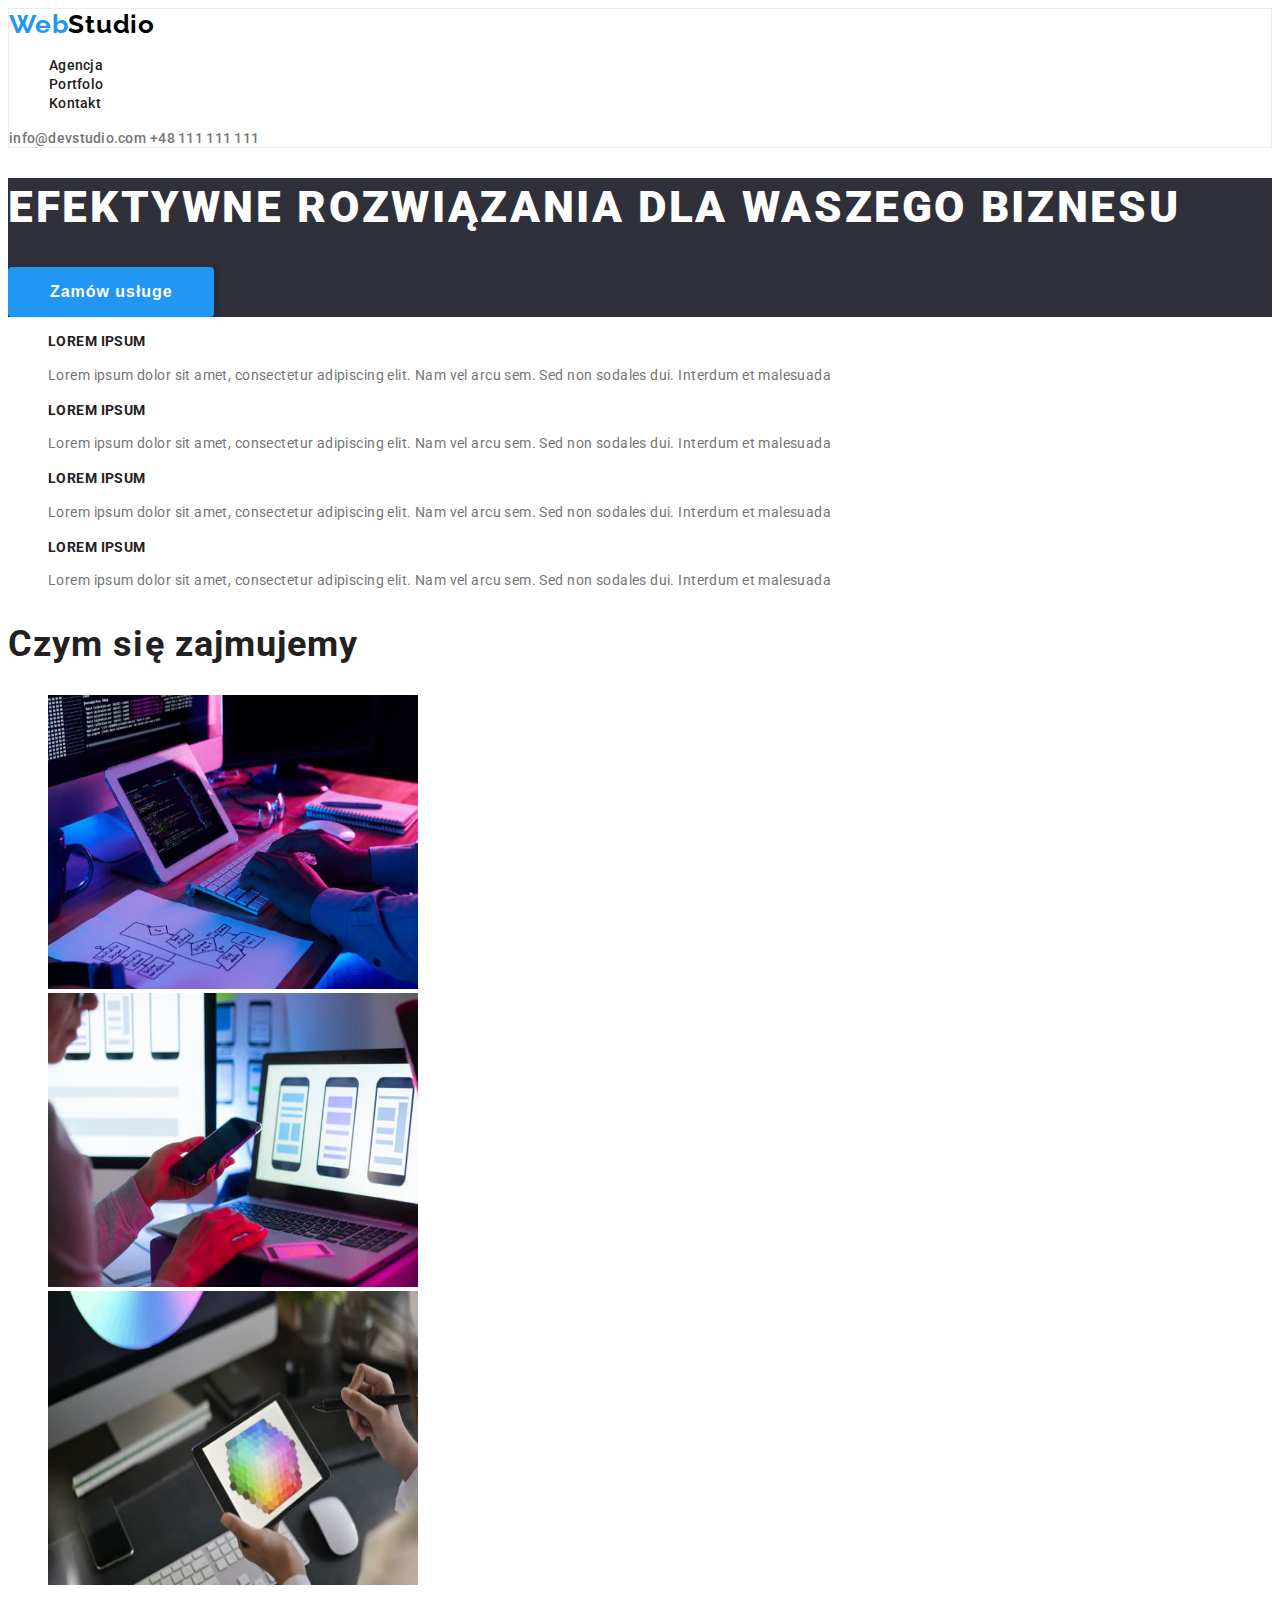
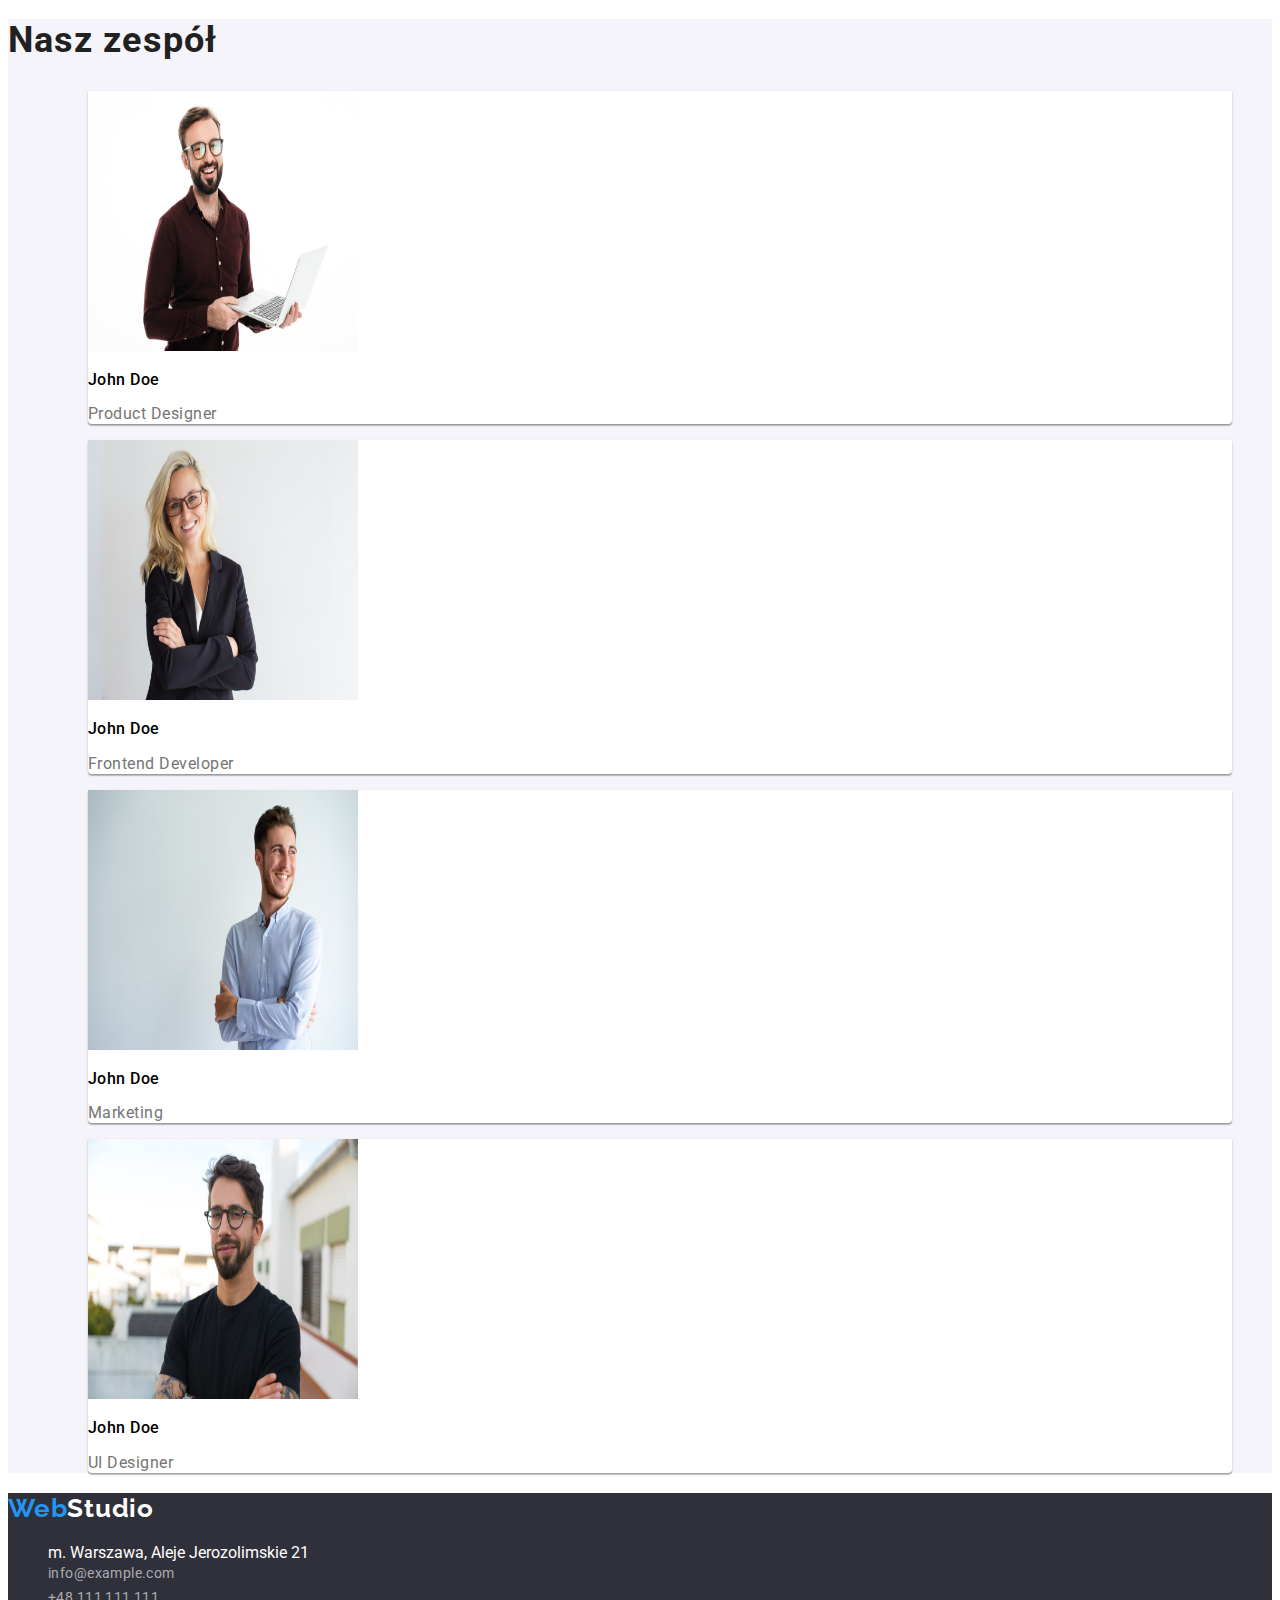
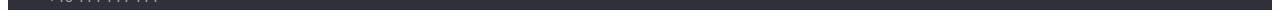
<file: index.html>
<!DOCTYPE html>
<html lang="pl">
  <head>
    <meta charset="UTF-8" />
    <meta http-equiv="X-UA-Compatible" content="IE=edge" />
    <meta name="viewport" content="width=device-width, initial-scale=1.0" />
    <link rel="stylesheet" href="css/style.css" />
    <link rel="preconnect" href="https://fonts.googleapis.com" />
    <link rel="preconnect" href="https://fonts.gstatic.com" crossorigin />
    <link
      href="https://fonts.googleapis.com/css2?family=Raleway:wght@700&family=Roboto:wght@400;500;700;900&display=swap"
      rel="stylesheet"
    />
    <title>Agencja</title>
  </head>
  <body>
    <header class="menu">
      <a
        href="https://michalcichon1.github.io/goit-markup-hw-02/"
        class="interactive logo"
        ><span class="logo-one">Web</span>Studio</a
      >
      <nav>
        <ul class="list">
          <li>
            <a href="index.html" class="interactive navigation">Agencja</a>
          </li>
          <li>
            <a href="portfolio.html" class="interactive navigation">Portfolo</a>
          </li>
          <li>
            <a href="#footer" class="interactive navigation">Kontakt</a>
          </li>
        </ul>
      </nav>
      <div>
        <a href="mailto:info@devstudio.com" class="interactive contact-header"
          >info@devstudio.com</a
        >
        <a href="tel:+48111111111" class="interactive contact-header"
          >+48 111 111 111</a
        >
      </div>
    </header>
    <main>
      <section>
        <div class="background-two">
          <h1 class="main-headline">
            EFEKTYWNE ROZWIĄZANIA DLA WASZEGO BIZNESU
          </h1>
          <button
            type="button"
            class="button background-color-button-main-page"
          >
            Zamów usługe
          </button>
        </div>
        <ul class="list">
          <li>
            <h3 class="headline-article">LOREM IPSUM</h3>
            <p class="article">
              Lorem ipsum dolor sit amet, consectetur adipiscing elit. Nam vel
              arcu sem. Sed non sodales dui. Interdum et malesuada
            </p>
          </li>
          <li>
            <h3 class="headline-article">LOREM IPSUM</h3>
            <p class="article">
              Lorem ipsum dolor sit amet, consectetur adipiscing elit. Nam vel
              arcu sem. Sed non sodales dui. Interdum et malesuada
            </p>
          </li>
          <li>
            <h3 class="headline-article">LOREM IPSUM</h3>
            <p class="article">
              Lorem ipsum dolor sit amet, consectetur adipiscing elit. Nam vel
              arcu sem. Sed non sodales dui. Interdum et malesuada
            </p>
          </li>
          <li>
            <h3 class="headline-article">LOREM IPSUM</h3>
            <p class="article">
              Lorem ipsum dolor sit amet, consectetur adipiscing elit. Nam vel
              arcu sem. Sed non sodales dui. Interdum et malesuada
            </p>
          </li>
        </ul>
      </section>
      <section>
        <h2 class="secondary-headline">Czym się zajmujemy</h2>
        <ul class="list">
          <li>
            <img
              src="./images/img1.jpg"
              alt="close up image programer working his desk office"
              width="370"
              height="294"
            />
          </li>
          <li>
            <img
              src="./images/img2.jpg"
              alt="web ui designers are developing application smartphones team creators is working interface mobile phones"
              width="370"
              height="294"
            />
          </li>

          <li>
            <img
              src="./images/img3.jpg"
              alt="creative artist web design with working colour selection graphic tablet"
              width="370"
              height="294"
            />
          </li>
        </ul>
      </section>
      <section class="background-team">
        <h2 class="secondary-headline">Nasz zespół</h2>
        <ul class="list">
          <li>
            <figure class="pictures-team">
              <img
                src="./images/img4.jpg"
                alt="John Doe Product Designer"
                width="270"
                height="260"
              />
              <figcaption class="description-team description">
                <p class="team-names">John Doe</p>
                Product Designer
              </figcaption>
            </figure>
            <figure class="pictures-team">
              <img
                src="./images/img5.jpg"
                alt="John Doe Frontend Developer"
                width="270"
                height="260"
              />
              <figcaption class="description-team description">
                <p class="team-names">John Doe</p>
                Frontend Developer
              </figcaption>
            </figure>
            <figure class="pictures-team">
              <img
                src="./images/img6.jpg"
                alt="John Doe Marketing"
                width="270"
                height="260"
              />
              <figcaption class="description-team description">
                <p class="team-names">John Doe</p>
                Marketing
              </figcaption>
            </figure>
            <figure class="pictures-team">
              <img
                src="./images/img7.jpg"
                alt="John Doe UI Designer"
                width="270"
                height="260"
              />
              <figcaption class="description-team description">
                <p class="team-names">John Doe</p>
                UI Designer
              </figcaption>
            </figure>
          </li>
        </ul>
      </section>
    </main>
    <footer id="footer" class="background-two">
      <h2>
        <a
          href="https://michalcichon1.github.io/goit-markup-hw-02/"
          class="interactive logo logo-secondary"
          ><span class="logo-one">Web</span>Studio</a
        >
      </h2>
      <ul class="list">
        <li>
          <address class="company-address">
            m. Warszawa, Aleje Jerozolimskie 21
          </address>
        </li>
        <li>
          <a href="mailto:info@devstudio.com" class="interactive contact-footer"
            >info@example.com</a
          >
        </li>
        <li>
          <a href="tel:+48111111111" class="interactive contact-footer"
            >+48 111 111 111</a
          >
        </li>
      </ul>
    </footer>
  </body>
</html>
</file>
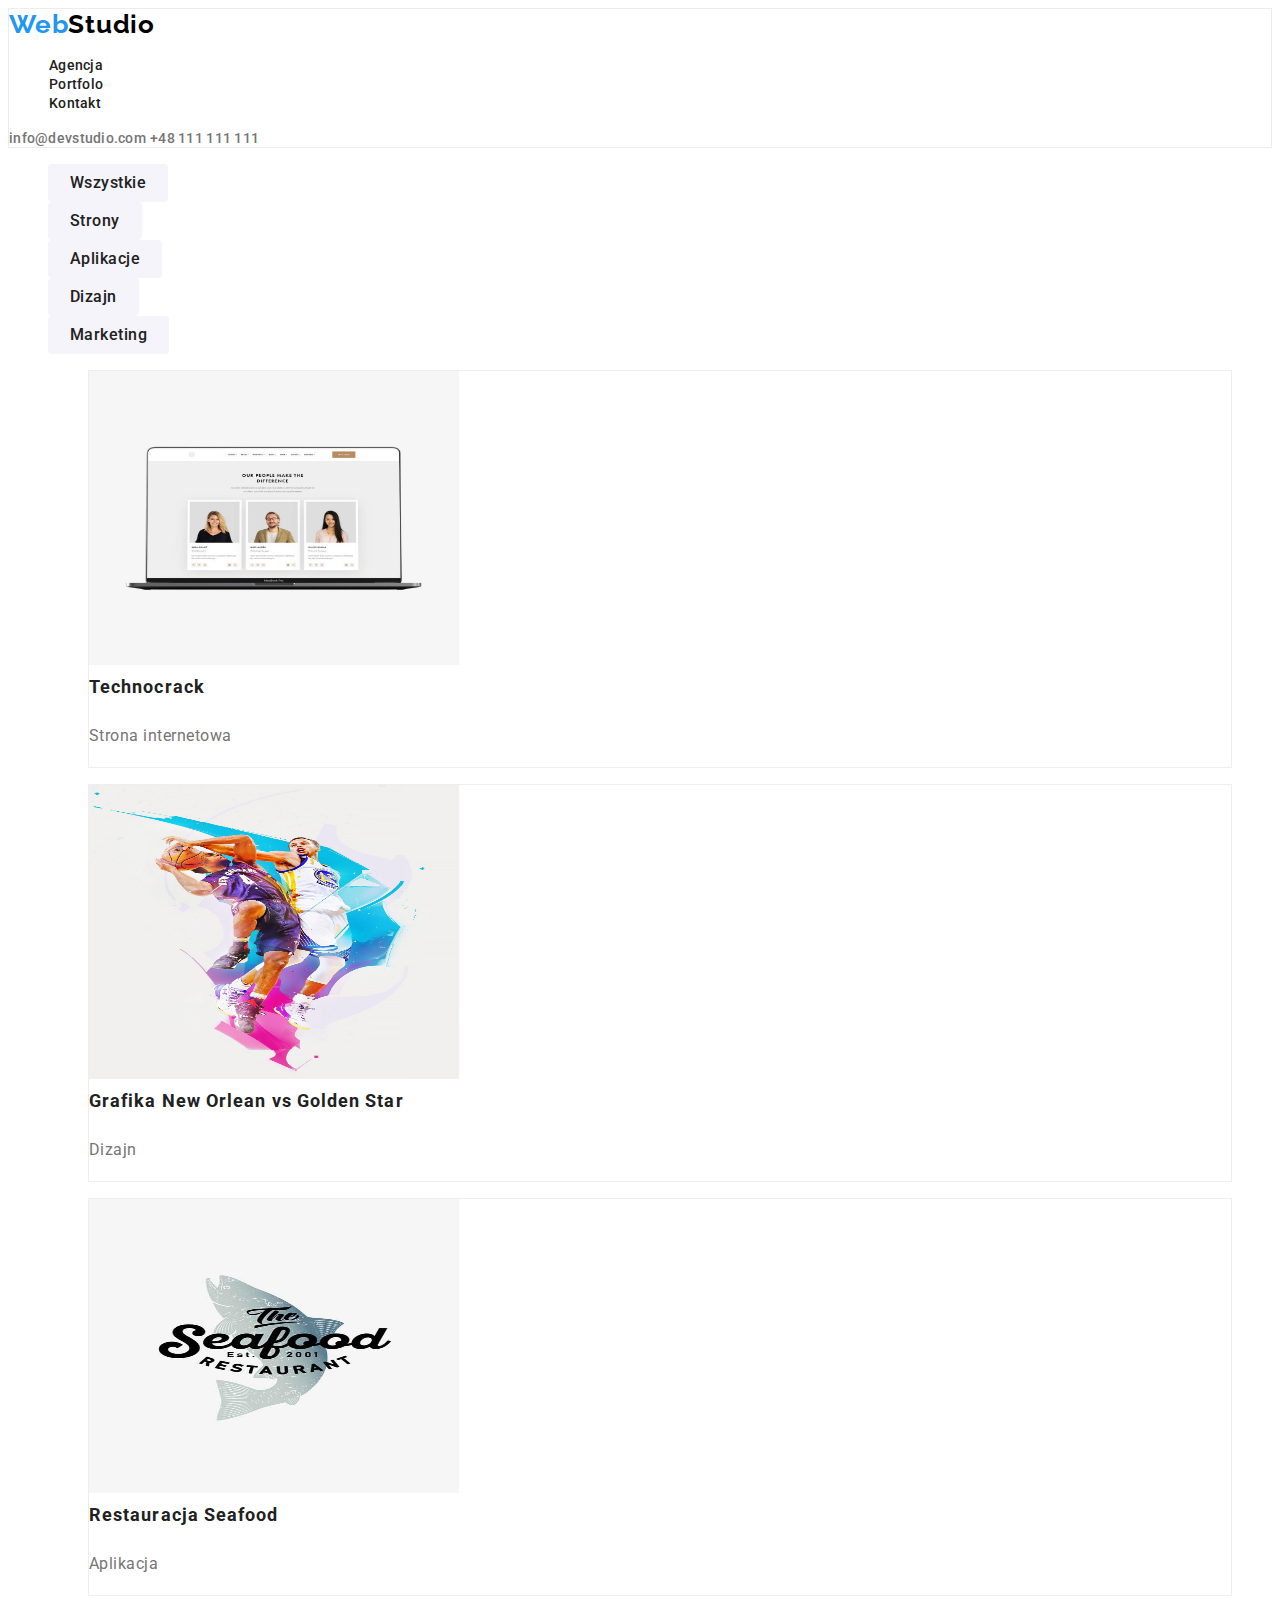
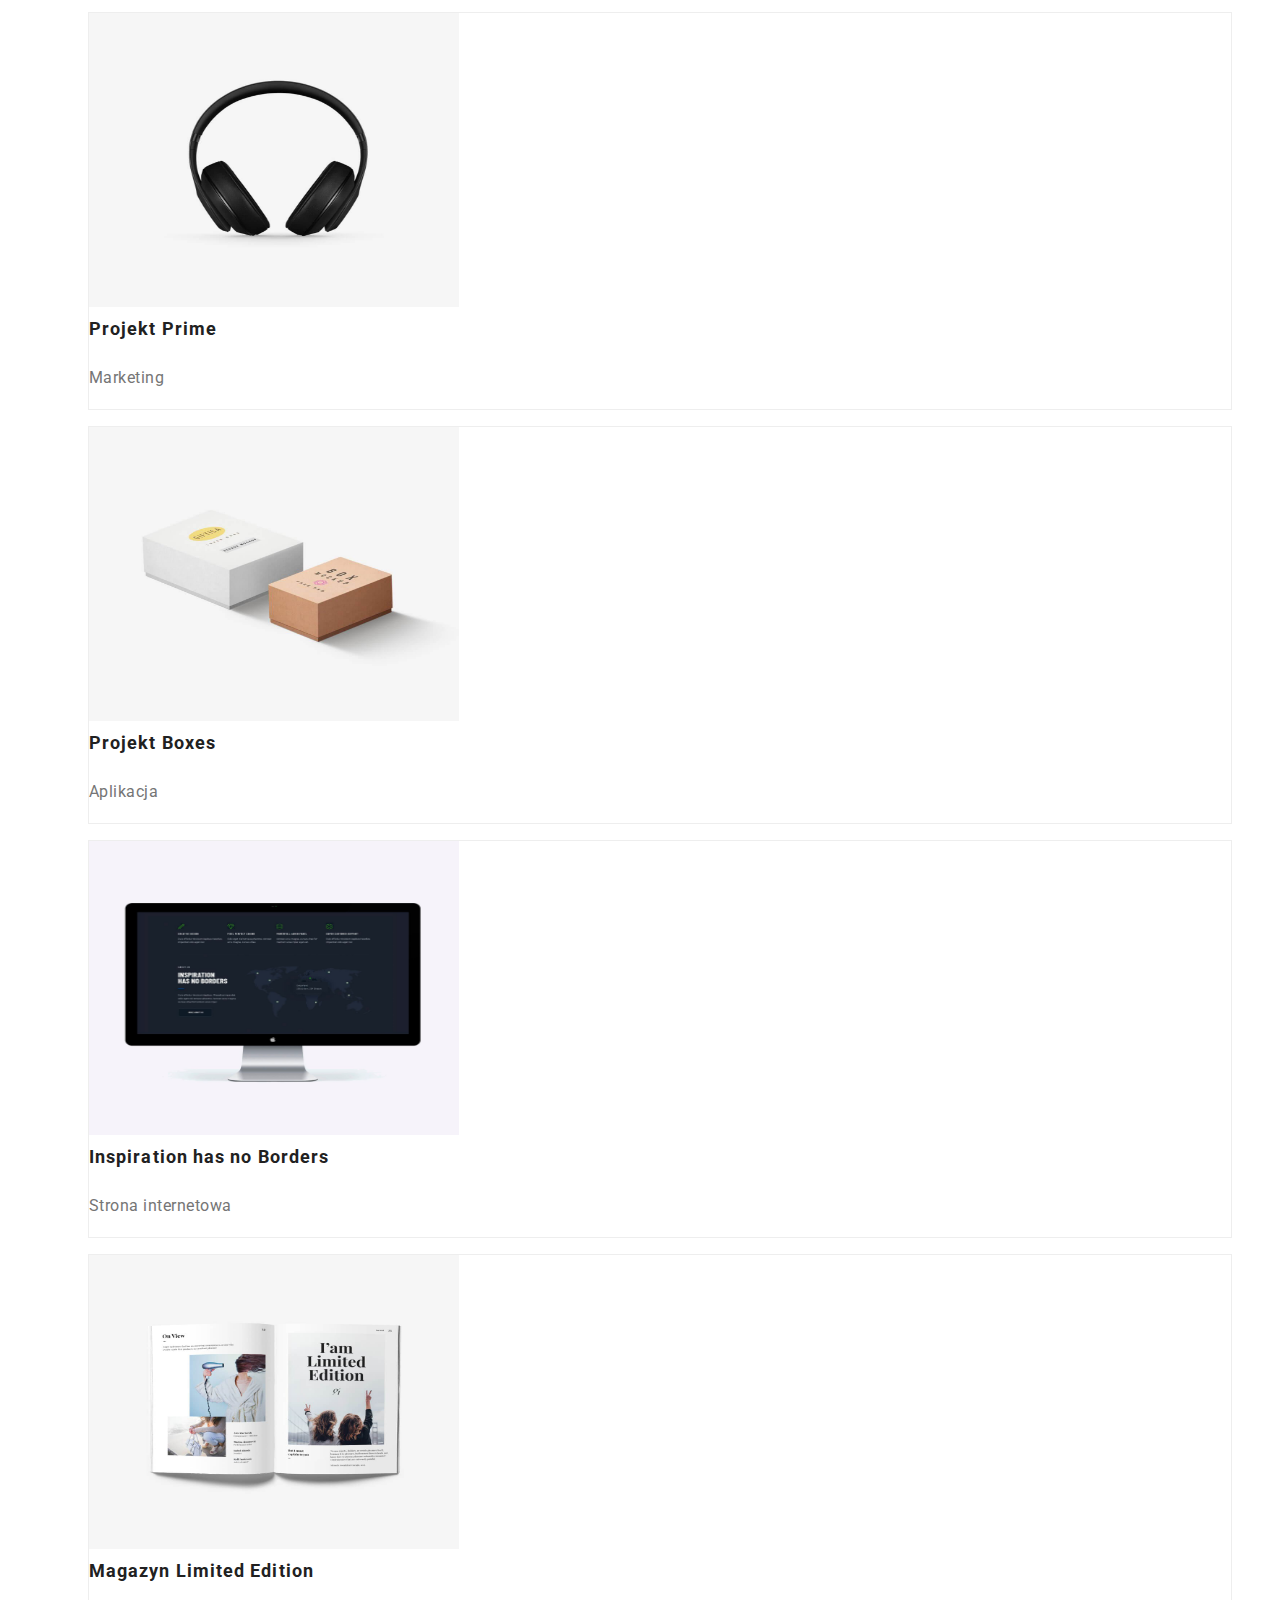
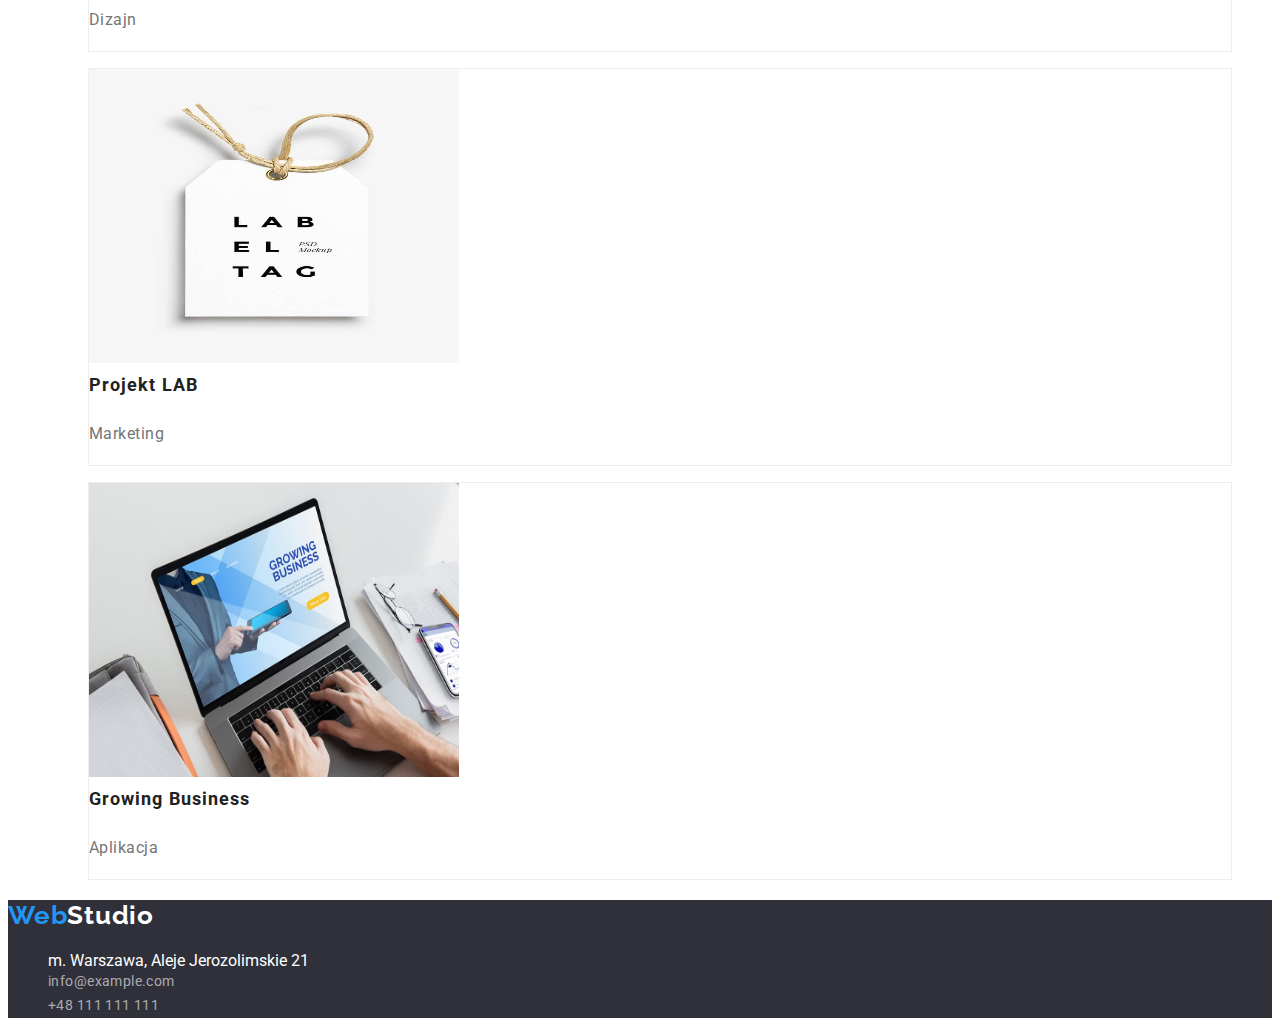
<file: portfolio.html>
<!DOCTYPE html>
<html lang="pl">
  <head>
    <meta charset="UTF-8" />
    <meta http-equiv="X-UA-Compatible" content="IE=edge" />
    <meta name="viewport" content="width=device-width, initial-scale=1.0" />
    <link rel="stylesheet" href="css/style.css" />
    <link rel="preconnect" href="https://fonts.googleapis.com" />
    <link rel="preconnect" href="https://fonts.gstatic.com" crossorigin />
    <link
      href="https://fonts.googleapis.com/css2?family=Raleway:wght@700&family=Roboto:wght@400;500;700;900&display=swap"
      rel="stylesheet"
    />
    <title>Portfolio</title>
  </head>
  <body>
    <header class="menu">
      <a
        href="https://michalcichon1.github.io/goit-markup-hw-02/"
        class="interactive logo"
        ><span class="logo-one">Web</span>Studio</a
      >
      <nav>
        <ul class="list">
          <li>
            <a href="index.html" class="interactive navigation">Agencja</a>
          </li>
          <li>
            <a href="portfolio.html" class="interactive navigation">Portfolo</a>
          </li>
          <li><a href="#footer" class="interactive navigation">Kontakt</a></li>
        </ul>
      </nav>
      <a href="mailto:info@devstudio.com" class="interactive contact-header"
        >info@devstudio.com</a
      >
      <a href="tel:+48111111111" class="interactive contact-header"
        >+48 111 111 111</a
      >
    </header>
    <main>
      <div>
        <ul class="list">
          <li>
            <button type="button" class="button-portfolio-page button">
              Wszystkie
            </button>
          </li>
          <li>
            <button type="button" class="button-portfolio-page button">
              Strony
            </button>
          </li>
          <li>
            <button type="button" class="button-portfolio-page button">
              Aplikacje
            </button>
          </li>
          <li>
            <button type="button" class="button-portfolio-page button">
              Dizajn
            </button>
          </li>
          <li>
            <button type="button" class="button-portfolio-page button">
              Marketing
            </button>
          </li>
        </ul>
      </div>
      <div>
        <ul class="list">
          <li>
            <figure class="pictures-project">
              <img
                src="./images/macbook.jpg"
                alt="open macbook"
                width="370px"
                height="294px"
              />
              <figcaption class="project-name">
                Technocrack
                <p class="description-project description">
                  Strona internetowa
                </p>
              </figcaption>
            </figure>
            <figure class="pictures-project">
              <img
                src="./images/basketball.jpg"
                alt="people playing basketball"
                width="370px"
                height="294px"
              />
              <figcaption class="project-name">
                Grafika New Orlean vs Golden Star
                <p class="description-project description">Dizajn</p>
              </figcaption>
            </figure>
            <figure class="pictures-project">
              <img
                src="./images/seafood.jpg"
                alt="company logo"
                width="370px"
                height="294px"
              />
              <figcaption class="project-name">
                Restauracja Seafood
                <p class="description-project description">Aplikacja</p>
              </figcaption>
            </figure>
            <figure class="pictures-project">
              <img
                src="./images/headphones.jpg"
                alt="headphones"
                width="370px"
                height="294px"
              />
              <figcaption class="project-name">
                Projekt Prime
                <p class="description-project description">Marketing</p>
              </figcaption>
            </figure>
            <figure class="pictures-project">
              <img
                src="./images/boxes.jpg"
                alt="boxes"
                width="370px"
                height="294px"
              />
              <figcaption class="project-name">
                Projekt Boxes
                <p class="description-project description">Aplikacja</p>
              </figcaption>
            </figure>
            <figure class="pictures-project">
              <img
                src="./images/monitor.jpg"
                alt="monitor"
                width="370px"
                height="294px"
              />
              <figcaption class="project-name">
                Inspiration has no Borders
                <p class="description-project description">
                  Strona internetowa
                </p>
              </figcaption>
            </figure>
            <figure class="pictures-project">
              <img
                src="./images/magazine.jpg"
                alt="magazine"
                width="370px"
                height="294px"
              />
              <figcaption class="project-name">
                Magazyn Limited Edition
                <p class="description-project description">Dizajn</p>
              </figcaption>
            </figure>
            <figure class="pictures-project">
              <img
                src="./images/label.jpg"
                alt="open macbook"
                width="370px"
                height="294px"
              />
              <figcaption class="project-name">
                Projekt LAB
                <p class="description-project description">Marketing</p>
              </figcaption>
            </figure>
            <figure class="pictures-project">
              <img
                src="./images/laptop.jpg"
                alt="open laptop"
                width="370px"
                height="294px"
              />
              <figcaption class="project-name">
                Growing Business
                <p class="description-project description">Aplikacja</p>
              </figcaption>
            </figure>
          </li>
        </ul>
      </div>
    </main>
    <footer id="footer" class="background-two">
      <h2>
        <a
          href="https://michalcichon1.github.io/goit-markup-hw-02/"
          class="interactive logo logo-secondary"
          ><span class="logo-one">Web</span>Studio</a
        >
      </h2>
      <ul class="list">
        <li>
          <address class="company-address">
            m. Warszawa, Aleje Jerozolimskie 21
          </address>
        </li>
        <li>
          <a href="mailto:info@devstudio.com" class="interactive contact-footer"
            >info@example.com</a
          >
        </li>
        <li>
          <a href="tel:+48111111111" class="interactive contact-footer"
            >+48 111 111 111</a
          >
        </li>
      </ul>
    </footer>
  </body>
</html>
</file>
<file: css/style.css>
:root {
  --color-description: #757575;
  --color-button-link: #2196f3;
  --color-logo-one: #2196f3;
  --color-logo-two: #000000;
  --background-two: #2f303a;
  --color-text: #ffffff;
  --color-footer-color: rgba(255, 255, 255, 0.6);
  --color-main: #212121;
}
body {
  font-weight: 400;
  font-family: "Roboto", sans-serif, "Raleway", sans-serif;
  color: var(--color-main);
}
.list {
  list-style: none;
}
.pictures-project {
  border: 1px solid #eeeeee;
  background: #ffffff;
}
.pictures-team {
  background: #ffffff;
  box-shadow: 0px 1px 3px rgba(0, 0, 0, 0.12), 0px 1px 1px rgba(0, 0, 0, 0.14),
    0px 2px 1px rgba(0, 0, 0, 0.2);
  border-radius: 0px 0px 4px 4px;
}
.button-portfolio-page:hover {
  background-color: var(--color-button-link);
  color: var(--color-text);
}
.button-portfolio-page:focus {
  background-color: var(--color-button-link);
  color: var(--color-text);
}
.button:hover {
  text-shadow: 4px 4px 6px #212121;
}
.button {
  color: var(--color-text);
  cursor: pointer;
  font-size: 16px;
}
.background-team {
  background: #f5f4fa;
}
.button-portfolio-page {
  color: var(--color-main);
  letter-spacing: 0.03em;
  line-height: 1.625;
  padding: 6px 22px 6px 22px;
  font-weight: 500;
  text-align: center;
  border-radius: 4px;
  font-family: "Roboto";
  border: none;
  background-color: #f5f4fa;
}
.background-color-button-main-page {
  background-color: var(--color-button-link);
  line-height: 1.875;
  letter-spacing: 0.06em;
  padding: 10px 41px 10px 42px;
  font-weight: 700;
  box-shadow: 4px 0px 4px rgba(0, 0, 0, 0.15);
  text-align: center;
  border-radius: 4px;
  border: none;
}
.interactive:hover {
  color: var(--color-button-link);
}
.interactive:focus {
  color: var(--color-button-link);
}

.navigation {
  letter-spacing: 0.02em;
  color: var(--color-main);
  line-height: 1.172;
  font-weight: 500;
  text-decoration: none;
  font-size: 14px;
}
.logo-one {
  color: var(--color-logo-one);
}
.logo {
  letter-spacing: 0.03em;
  line-height: 1.173;
  font-weight: 700;
  text-decoration: none;
  font-family: "Raleway";
  font-size: 26px;
  color: var(--color-logo-two);
}

.logo-secondary {
  color: var(--color-text);
}
.background-two {
  color: var(--color-text);
  background-color: var(--background-two);
}
.contact-header {
  letter-spacing: 0.02em;
  line-height: 1.172;
  font-weight: 500;
  text-decoration: none;
  font-size: 14px;
  color: var(--color-description);
}
.contact-footer {
  letter-spacing: 0.03em;
  line-height: 1.714;
  font-size: 14px;
  color: var(--color-footer-color);
  text-decoration: none;
}
.menu {
  border: 1px solid #ececec;
}
.article {
  letter-spacing: 0.03em;
  line-height: 1.714;
  font-size: 14px;
  color: var(--color-description);
}
.company-address {
  font-style: normal;
}
.main-headline {
  letter-spacing: 0.06em;
  line-height: 1.363;
  font-weight: 900;
  font-size: 44px;
}

.description-team {
  line-height: 1.171;
}
.description {
  font-size: 16px;
  color: var(--color-description);
  font-weight: 400;
  letter-spacing: 0.03em;
}
.description-project {
  line-height: 1.875;
}
.headline-article {
  letter-spacing: 0.03em;
  font-size: 14px;
  font-weight: 700;
  line-height: 1.172;
}

.secondary-headline {
  letter-spacing: 0.03em;
  line-height: 1.171;
  font-size: 36px;
  font-weight: 700;
}

.team-names {
  letter-spacing: 0.03em;
  line-height: 1.171;
  font-size: 16px;
  font-weight: 500;
  color: var(--color-logo-two);
}

.project-name {
  letter-spacing: 0.06em;
  line-height: 2;
  font-size: 18px;
  font-weight: 700;
}
</file>
